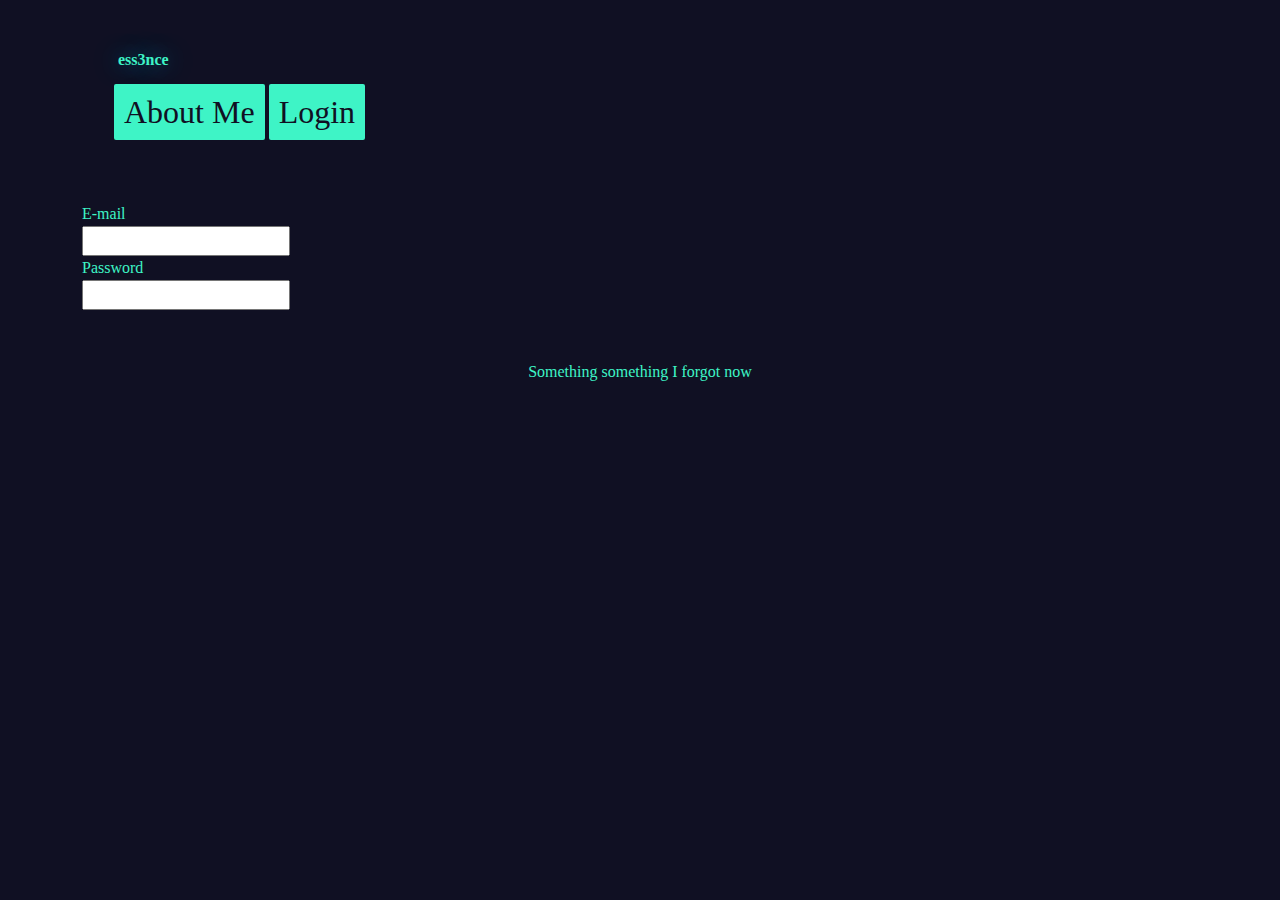
<file: archives.html>
<!DOCTYPE html>

<html lang="en-ID">

    <head>
        <style>
.image1
{
    transition: transform 0.2s ease, box-shadow 0.2s ease;
    float: left;
    margin-right: 30px;
    border: 5px solid #3ef4c6;
    border-radius: 2px;
    box-shadow: 0px 0px 5px 5px #0086a2;
}
.image1:hover{
    transform: scale(1.1);
    box-shadow: 0px 0px 10px 10px #0086a2;
}

        </style>

        <title>ess3nce</title>
        <link rel="icon" type="images/hotaru" href="images/hotaru.jpg">
        <link rel="stylesheet" media="screen" href="https://fontlibrary.org//face/inter-ui" type="text/css"/>
        <link href="https://cdn.jsdelivr.net/npm/bootstrap@5.3.3/dist/css/bootstrap.min.css" rel="stylesheet" integrity="sha384-QWTKZyjpPEjISv5WaRU9OFeRpok6YctnYmDr5pNlyT2bRjXh0JMhjY6hW+ALEwIH" crossorigin="anonymous">
        <link rel="stylesheet" type="text/css" href="style.css" />
        <script defer src="https://cdn.jsdelivr.net/npm/bootstrap@5.3.3/dist/js/bootstrap.bundle.min.js" integrity="sha384-YvpcrYf0tY3lHB60NNkmXc5s9fDVZLESaAA55NDzOxhy9GkcIdslK1eN7N6jIeHz" crossorigin="anonymous"></script>
        
    </head>

    <body>
        
        <main>
            
            <div class="container">
                
                <div class="row my-5">
                    
                    <div class="col">
            <p style="margin-left: 36px;"><b>ess3nce</b></p>
                        <nav class="navbar">
            <ul>
                <li><a href="index.html">About Me</a></li>
                <li><a href="archives.html">Login</a></li>
            </ul>
        
            </nav>
                    
                    </div>
                
                </div>
                
                <div class="row">
                    
                    <div class="col">
                        <form>
                        <label>E-mail</label><br>
                        <input type="text"><br>
                        <label>Password</label><br>
                        <input type="password">
                        
                        </form>
                        
                    </div>
                    
                </div>
                
            </div>

    </main>

        <div class="col-12">
        <footer>Something something I forgot now</footer>
        </div>

    </body>

</html>
</file>
<file: style.css>
::-moz-selection
{
    background-color: #3ef4c6;
    color: #101023;
}
::selection
{
    background-color: #3ef4c6;
    color: #101023;
}

.grid-container{
    display: grid;
    grid-template-columns: auto auto;
    grid-template-rows: auto auto;
    gap: 20px;
    background-color: #101023;
    padding: 10px;
}

.grid-container > div {
    background-color: #10192d;
    border-radius: 10px;
    padding: 40px;
}

.header{
    text-align: left;
    grid-column: 1/3;
    font-size: 32px;
    line-height: 1px;
    
}
.navbar ul
{
    list-style-type: none;
}
.navbar li
{
    float: center;
    font-size: 32px;
    display: inline;
    line-height: 1;
    background-color:#3ef4c6;
    padding: 10px;
    border-radius: 2px;
    transition: background-color 0.2s ease, box-shadow 0.2s ease;
}
.navbar li:hover
{
    background-color:#18253e;
    box-shadow: 0 0 5px 5px #1a3a59;
}
.navbar a
{
    text-decoration: none;
    color: #101023;
    transition: color 0.2s ease;
}
.navbar a:hover
{
    color: #00d9c4;
}
.navbar li:active
{   
    background-color: #101023;
    box-shadow: 0 0 5px 10px #00d9c4;
}
.navbar a:active
{
    color: #3ef4c6;
}
body
{
    font-family: 'InterRegular';
    color: #3ef4c6;
    background-color: #101023;
}
hr{
    color:#0086a2;
}
h1, h4, p
{
    text-shadow: 0 0 25px #0086a2;
}
input, select, textarea{
    color: #18253e;
}
footer{
    text-align: center;
    margin: 50px;
}
</file>
